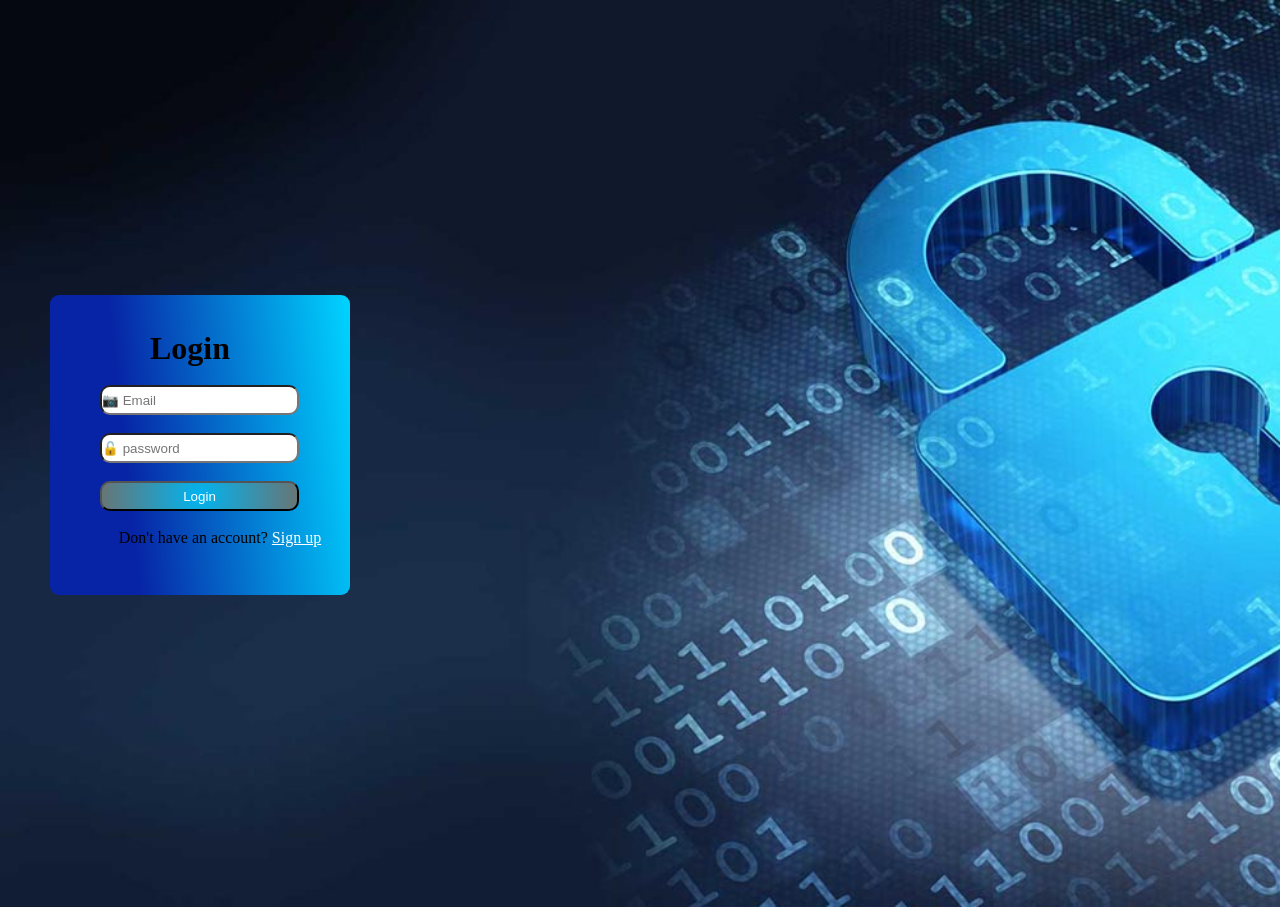
<file: index.html>
<!DOCTYPE html>
<html lang="en">
<head>
    <meta charset="UTF-8">
    <meta name="viewport" content="width=device-width, initial-scale=1.0">
    <title>Document</title>
    <link rel="stylesheet" href="style.css">
</head>
<body>
    
    <form action="">
        <h1>Login</h1> <br> 
        <input type="email" placeholder="📷 Email" name="email" required> <br> <br>
        <input type="password" placeholder="🔓 password" name="password" required> <br> <br>
        <button type="button">Login</button> <br> <br>
        <p>Don't have an account? <a href="signup.html">Sign up</a></p>

    </form>

</body>
</html>
</file>
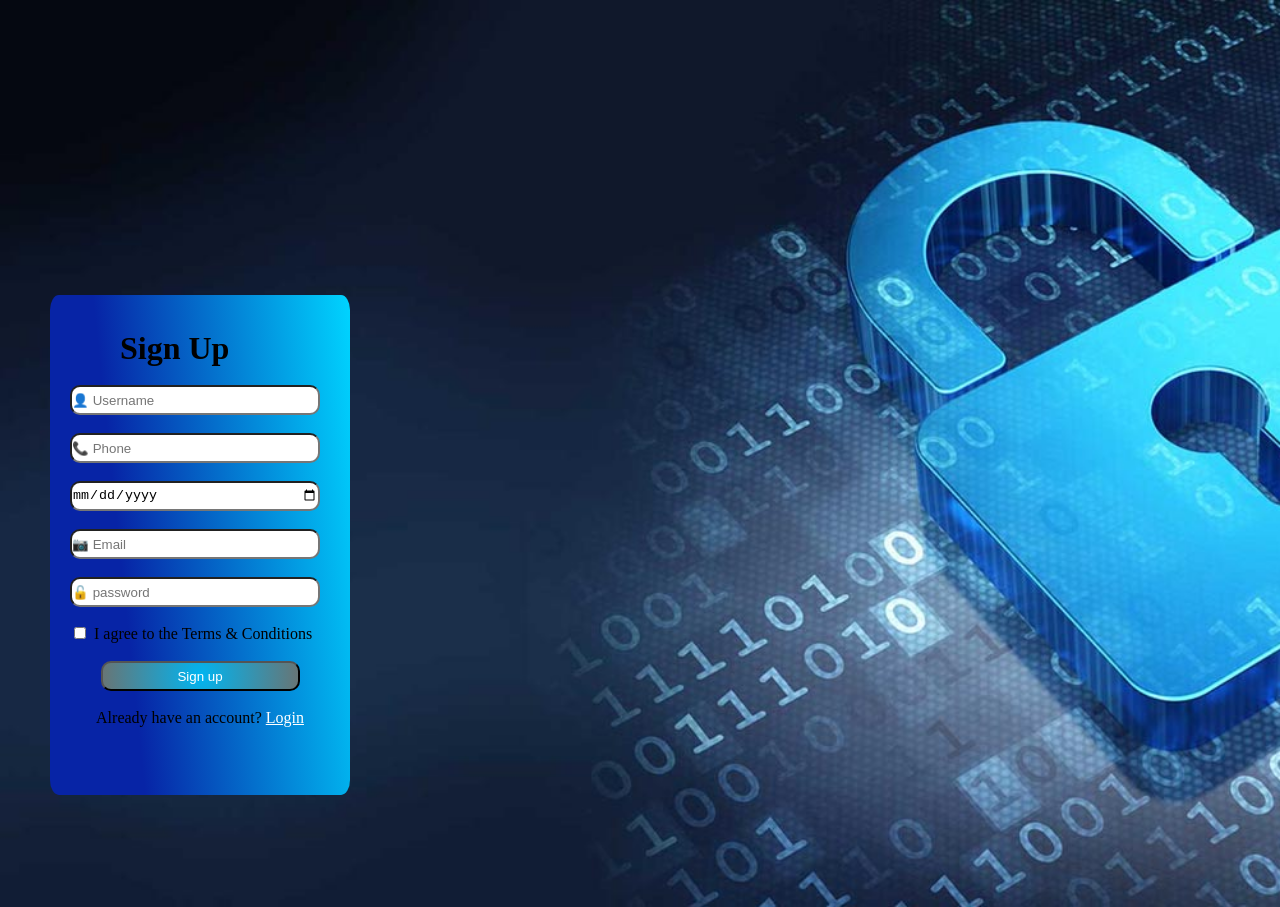
<file: signup.html>
<!DOCTYPE html>
<html lang="en">
<head>
    <meta charset="UTF-8">
    <meta name="viewport" content="width=device-width, initial-scale=1.0">
    <title>Document</title>
    <link rel="stylesheet" href="style.css">
</head>
<body>
 <form action="" class="signup">
    <h1>Sign Up</h1> <br>
 <div >
    <input class="width" type="text" placeholder="👤 Username" name="name" required> <br> <br>
    <input class="width" type="text" name="phone" placeholder="📞 Phone" required> <br> <br>
    <input class="width" type="date" required name="date"> <br> <br>
    <input class="width" type="email" placeholder="📷 Email" name="email" required> <br> <br>
    <input class="width" type="password" placeholder="🔓 password" name="password" required> 
 <br> <br>

    <input class="put" type="checkbox" name="agree" required id="ch" value="yes">
    <label for="ch">I agree to the Terms & Conditions</label> <br> <br>
  <div class="but">
    <button>Sign up</button> <br> <br>
  </div>
    
    <p>Already have an account? <a href="index.html">Login</a></p>
    
 </form>
</body>
</html>
</file>
<file: style.css>
*{
    box-sizing: border-box;
margin: 0;
padding: 0;
}
body {
    background-image: url(background-images-for-login-form-8.jpg);
    background-repeat: no-repeat;
    background-size: cover;
    height: 68vh;
    background-position: center;
}
form {
   background: #0724a6;
background: linear-gradient(84deg, rgba(7, 36, 166, 1) 27%, rgba(0, 212, 255, 1) 100%);

    
    border-radius: 3%;
    border-width: 3px;
    padding: 10px;
    margin: 295px 0px 0px 50px;
    width: 300px;
    height: 300px;
    padding-left: 50px;
    padding-top:35px;
    
}
input {
    border-radius: 10px;
    height: 30px;
    width: 199px;

}
button {
    background: #00b4f0;
background: radial-gradient(circle, rgba(0, 180, 240, 1) 1%, rgba(104, 117, 117, 1) 100%);
width: 180px;
color: white;
border-radius: 10px;
height: 30px;
width: 199px;
}
input:hover {
    border-color: black;
    cursor: pointer;
}
a:hover {
    text-decoration: underline white;
    cursor: pointer;
}
a {
    color: white;
}
h1 {
    padding-left: 50px;
}
button:hover {
    cursor: pointer;

}
.signup {
   background: #0724a6;
background: linear-gradient(84deg, rgba(7, 36, 166, 1) 27%, rgba(0, 212, 255, 1) 100%);
    
    border-radius: 3%;
    border-width: 3px;
    
    margin: 295px 0px 0px 50px;
    width: 300px;
    height: 500px;
    padding-left: 20px;
    padding-top:35px;
    padding-right: 20px;
}

.put {
    width: 20px;
    height: 12px;

}
.width {
    width: 250px;
}
p {
    text-align: center;
}
.but {
    text-align: center;
}
</file>
